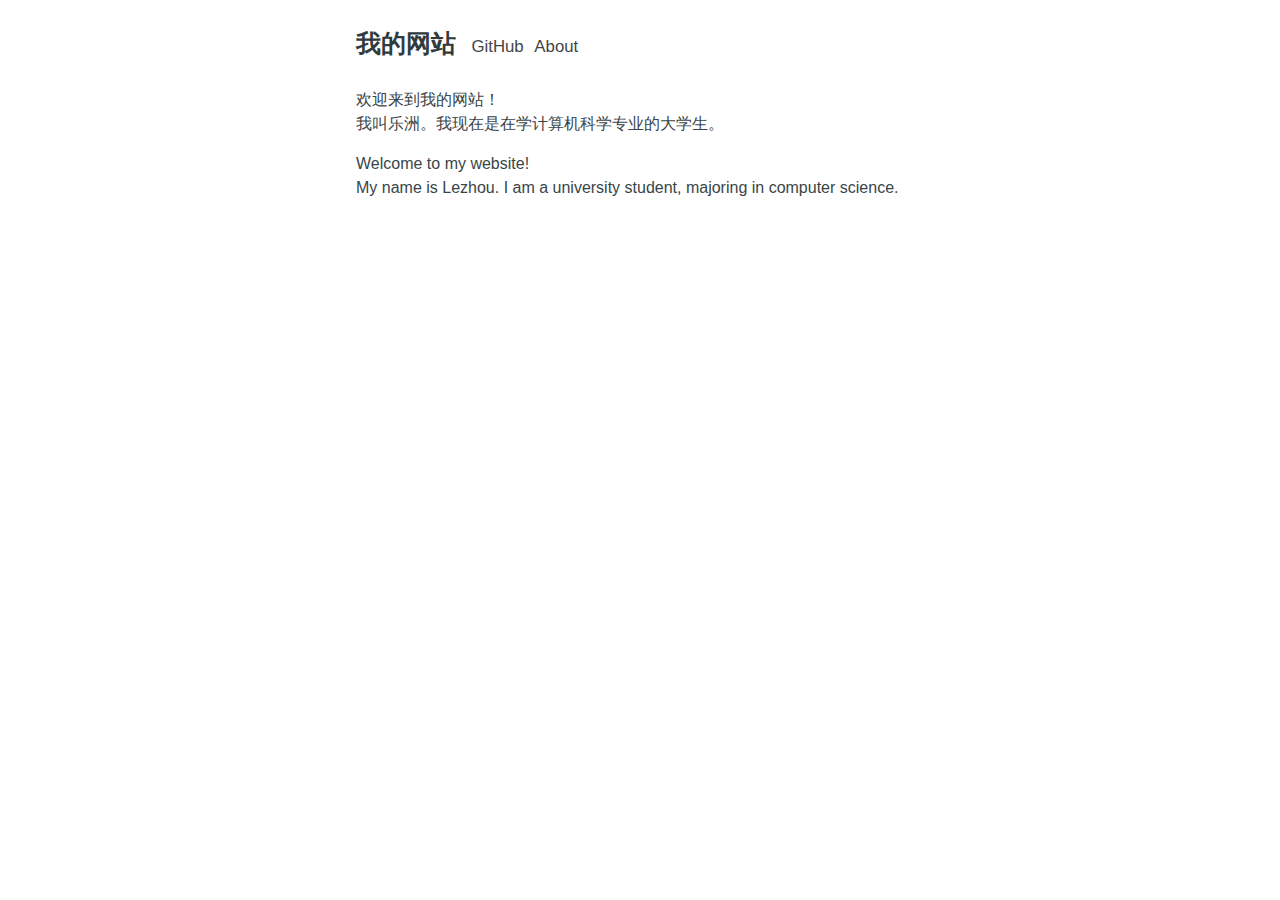
<file: index.html>
<!DOCTYPE html>
<html><head>
	<meta name="generator" content="Hugo 0.101.0" />
    <meta charset="utf-8">
    <meta name="viewport" content="width=device-width, initial-scale=1.0">
    
    <link rel="shortcut icon" href="https://lezhou8.github.io/favicon.ico">
    <link rel="alternate" type="application/rss+xml" href="https://lezhou8.github.io/index.xml" title="我的网站">
    
    <link rel="stylesheet" href="/css/style.min.css">

    <title>Introductory page</title>
</head>
<body><header id="banner">
    <h2><a href="https://lezhou8.github.io/">我的网站</a></h2>
    <nav>
        <ul>
            <li>
                <a href="https://github.com/lezhou8" title="">GitHub</a>
            </li><li>
                <a href="/about" title="">About</a>
            </li>
        </ul>
    </nav>
</header>
<main id="content">
<p>欢迎来到我的网站！<br>
我叫乐洲。我现在是在学计算机科学专业的大学生。</p>
<p>Welcome to my website!<br>
My name is Lezhou. I am a university student, majoring in computer science.</p>


        </main><footer id="footer">
    
</footer>
</body>
</html>
</file>
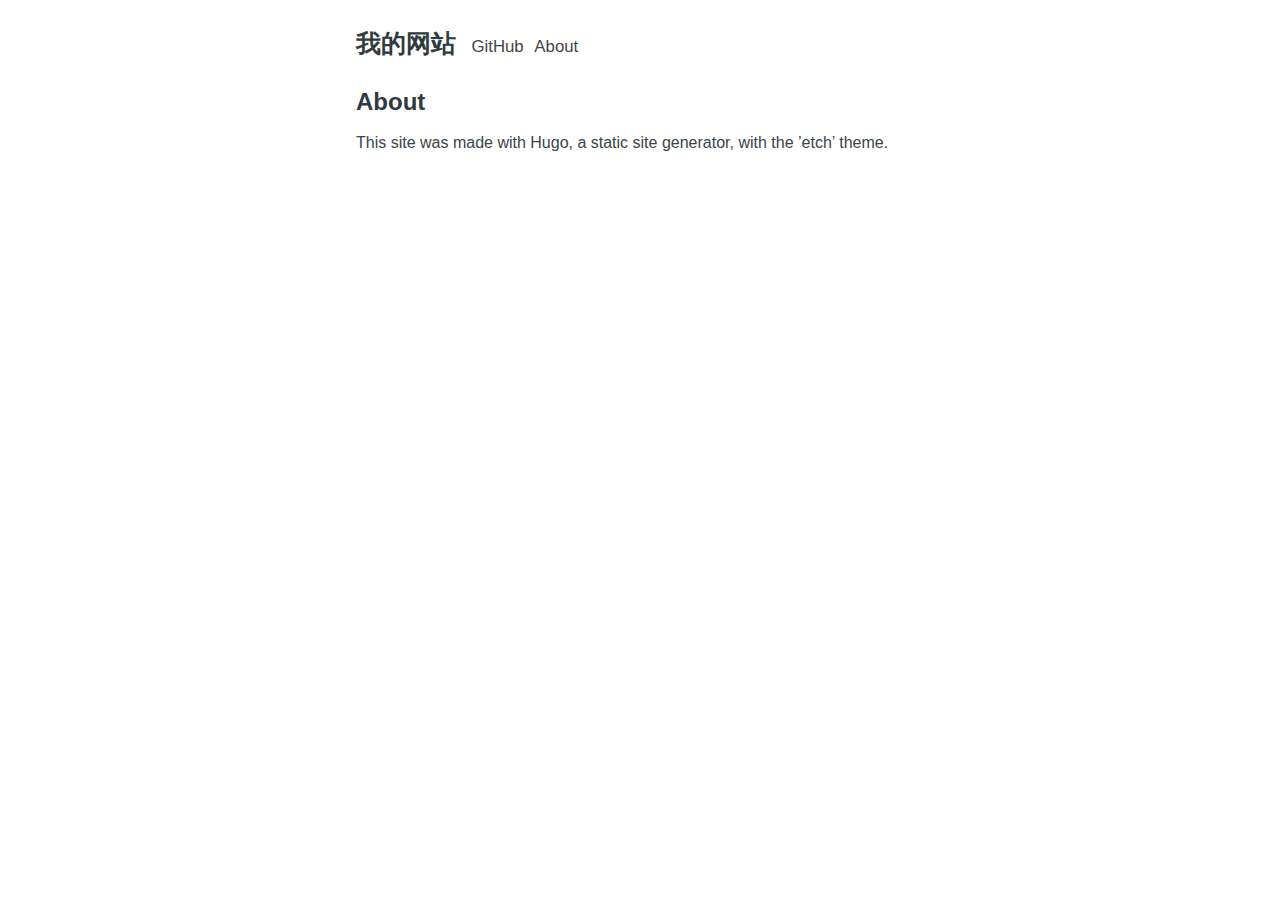
<file: about/index.html>
<!DOCTYPE html>
<html><head>
    <meta charset="utf-8">
    <meta name="viewport" content="width=device-width, initial-scale=1.0">
    
    <link rel="shortcut icon" href="https://lezhou8.github.io/favicon.ico">
    
    <link rel="stylesheet" href="/css/style.min.css">

    <title>About</title>
</head>
<body><header id="banner">
    <h2><a href="https://lezhou8.github.io/">我的网站</a></h2>
    <nav>
        <ul>
            <li>
                <a href="https://github.com/lezhou8" title="">GitHub</a>
            </li><li>
                <a href="/about" title="">About</a>
            </li>
        </ul>
    </nav>
</header>
<main id="content">
<article>
    <header id="post-header">
        <h1>About</h1>
        <div></div>
    </header><p>This site was made with Hugo, a static site generator, with the &rsquo;etch&rsquo; theme.</p>
</article>

        </main><footer id="footer">
    
</footer>
</body>
</html>
</file>
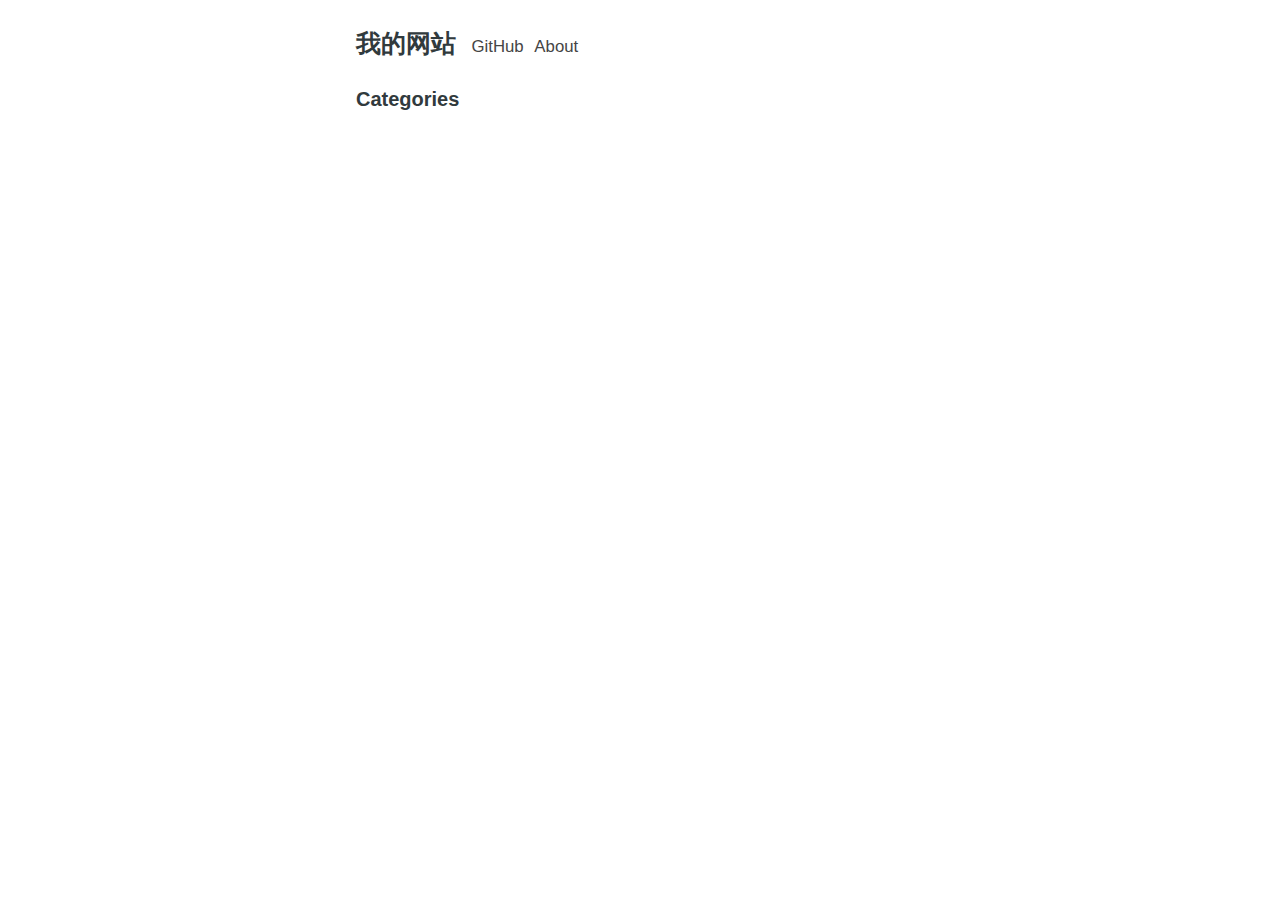
<file: categories/index.html>
<!DOCTYPE html>
<html><head>
    <meta charset="utf-8">
    <meta name="viewport" content="width=device-width, initial-scale=1.0">
    
    <link rel="shortcut icon" href="https://lezhou8.github.io/favicon.ico">
    <link rel="alternate" type="application/rss+xml" href="https://lezhou8.github.io/categories/index.xml" title="我的网站">
    
    <link rel="stylesheet" href="/css/style.min.css">

    <title>Categories</title>
</head>
<body><header id="banner">
    <h2><a href="https://lezhou8.github.io/">我的网站</a></h2>
    <nav>
        <ul>
            <li>
                <a href="https://github.com/lezhou8" title="">GitHub</a>
            </li><li>
                <a href="/about" title="">About</a>
            </li>
        </ul>
    </nav>
</header>
<main id="content">
<h3>Categories</h3>
<ul id="posts">
</ul>

        </main><footer id="footer">
    
</footer>
</body>
</html>
</file>
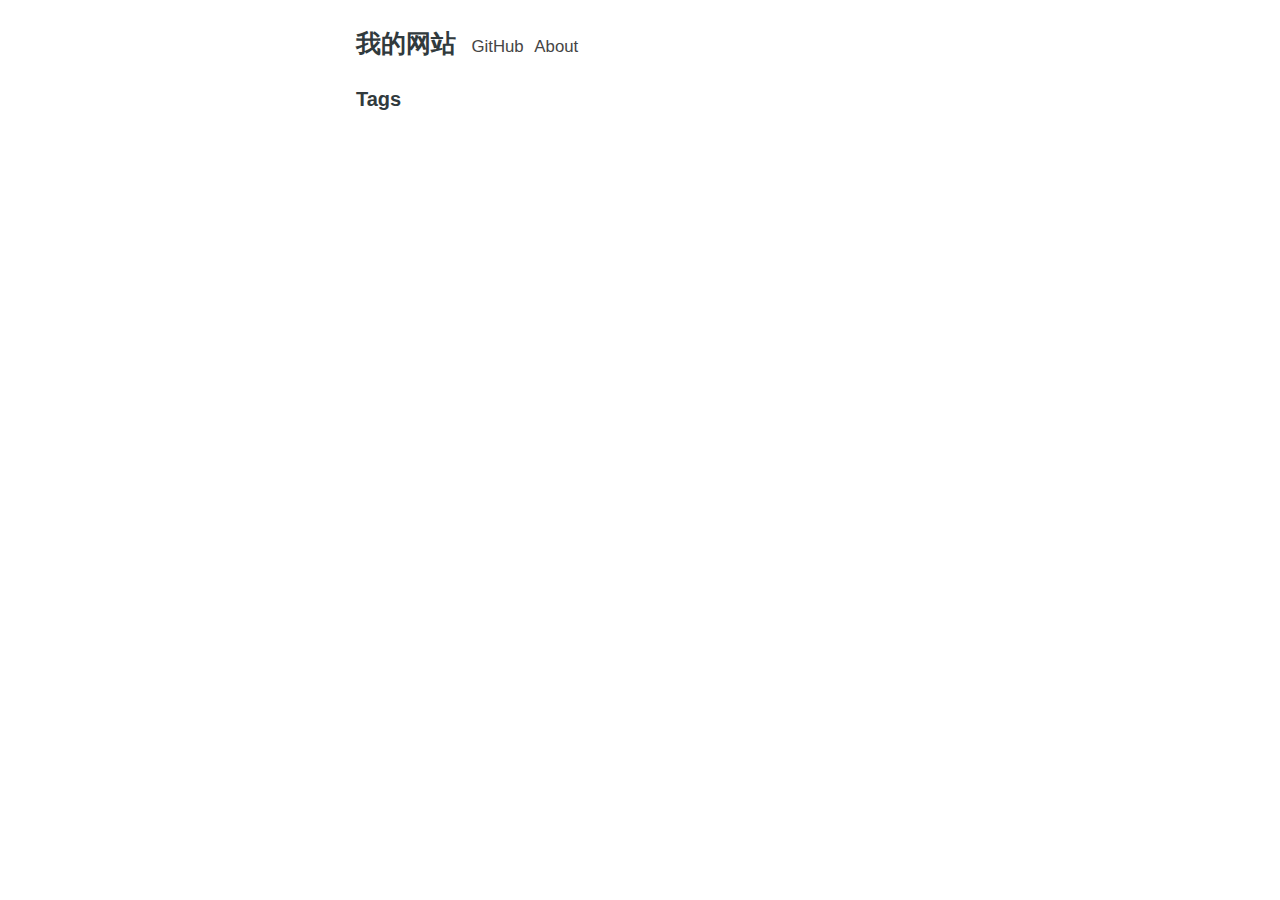
<file: tags/index.html>
<!DOCTYPE html>
<html><head>
    <meta charset="utf-8">
    <meta name="viewport" content="width=device-width, initial-scale=1.0">
    
    <link rel="shortcut icon" href="https://lezhou8.github.io/favicon.ico">
    <link rel="alternate" type="application/rss+xml" href="https://lezhou8.github.io/tags/index.xml" title="我的网站">
    
    <link rel="stylesheet" href="/css/style.min.css">

    <title>Tags</title>
</head>
<body><header id="banner">
    <h2><a href="https://lezhou8.github.io/">我的网站</a></h2>
    <nav>
        <ul>
            <li>
                <a href="https://github.com/lezhou8" title="">GitHub</a>
            </li><li>
                <a href="/about" title="">About</a>
            </li>
        </ul>
    </nav>
</header>
<main id="content">
<h3>Tags</h3>
<ul id="posts">
</ul>

        </main><footer id="footer">
    
</footer>
</body>
</html>
</file>
<file: css/style.min.css>
*,*:before,*:after{box-sizing:border-box}html{font-size:62.5%}body{font-size:16px;font-size:1.6rem;font-family:-apple-system,BlinkMacSystemFont,segoe ui,Helvetica,Arial,sans-serif,apple color emoji,segoe ui emoji,segoe ui symbol;color:#313a3d;width:100%;margin:0 auto;padding:0 16px;line-height:1.6}header#banner{margin:25px 0}header#banner a{color:#313a3d;text-decoration:none}header#banner a:hover{text-decoration:underline}header#banner h2{display:inline;font-size:21px;font-size:2.1rem;margin:0 8px 0 0}header#banner nav{display:inline-block}header#banner nav ul{list-style-type:none;font-size:1.05em;margin:0;padding:0}header#banner nav ul li{display:inline;margin:0 3px}header#banner nav ul li a{color:#454545}main#content a{color:#007dfa;text-decoration:none}main#content a:hover{text-decoration:underline}main#content h1,main#content h2,main#content h3,main#content h4,main#content h5,main#content h6{margin-bottom:0;line-height:1.15}main#content h3{font-size:19px;font-size:1.9rem}main#content h1+p,main#content h2+p,main#content h3+p,main#content h4+p,main#content h5+p,main#content h6+p{margin-top:5px}main#content p{color:#394548;margin:16px 0}main#content hr{height:1px;border:0;background:#d8d8d8}main#content abbr{cursor:help}main#content ul#posts{list-style-type:none;font-size:16px;font-size:1.6rem;margin-top:0;padding:0}main#content ul#posts li{margin:5px 0;padding:0}main#content ul#posts small{font-size:.8em;color:#767676;margin-left:10px}main#content ul#posts li a{text-decoration:none}main#content ul#posts li a:hover{color:#369aff}main#content ul#posts li a:hover small{color:inherit}main#content header#post-header h1{display:block;font-size:23px;font-size:2.3rem;font-weight:600;line-height:1.15}main#content header#post-header>div{display:block;font-size:.85em;color:#767676}main#content #toc{border:1px solid #b1b1b1;border-radius:1px;line-height:26px;margin:16px 0;padding:9px 14px}main#content #toc h4{font-size:1.06em;color:#3d3d3d;margin:0}main#content #toc nav#TableOfContents{margin-top:4px}main#content #toc nav#TableOfContents>ul,main#content #toc nav#TableOfContents>ol{margin-left:-40px}main#content #toc ul,main#content #toc ol{font-size:.98em;margin:0;padding:0 0 0 40px}main#content #toc ul{list-style-type:none}main#content #toc ol{counter-reset:item}main#content #toc ol li{display:block}main#content #toc ol li:before{content:counters(item,".")". ";counter-increment:item}main#content img{max-width:100%;margin:0 auto}main#content figure{margin:16px 0}main#content figure img{display:block;max-width:100%;margin:0 auto}main#content figure figcaption{font-size:.92em;font-style:italic;line-height:22px;text-align:center;margin-top:6px;padding:0 10px}main#content figure figcaption h4{font-style:normal;display:inline;margin:0}main#content figure figcaption p{display:inline;margin:0;padding-left:8px}main#content blockquote{font-style:italic;margin-top:10px;margin-bottom:10px;margin-left:50px;padding-left:15px;border-left:3px solid #ccc}main#content code,main#content pre{font-family:menlo,monospace}main#content code{font-size:.96em;padding:0 5px}main#content pre{display:block;overflow-x:auto;font-size:14px;font-size:1.4rem;white-space:pre;margin:20px 0;padding:1.5rem;line-height:1.4}main#content pre code{padding:0}main#content section.footnotes{font-size:.9em}footer#footer{font-size:14px;font-size:1.4rem;font-weight:400;color:#b3b3b3;margin:40px 0}@media(min-width:770px){body{width:600px;line-height:1.5}main#content hr{width:108%;margin-left:-3.8%}header#banner h2{font-size:25px;font-size:2.5rem}main#content h3{font-size:20px;font-size:2rem}main#content ul#posts{font-size:18px;font-size:1.8rem}main#content header#post-header h1{font-size:24px;font-size:2.4rem}main#content img{max-width:108%;margin-left:-3.8%}main#content figure{margin-left:-3.8%}main#content figure img{max-width:108%}main#content pre{width:108%;margin-left:-3.8%;padding:1.5rem 2.2rem}}@media(prefers-color-scheme:dark){html{scrollbar-color:#6c6c6c #2e2e2e}body{color:#ebebeb;background:#121212;-webkit-font-smoothing:antialiased;-moz-osx-font-smoothing:grayscale}header#banner a{color:#e0e0e0;text-decoration:none}header#banner nav ul li a{color:#ccc}main#content a{color:#00b1ed}main#content p{color:#f5f5f5}main#content hr{background:#5c5c5c}main#content #toc h4{color:#d4d4d4}main#content ul#posts small{color:#a7a7a7}main#content ul#posts li a:hover{color:#21c7ff}main#content header#post-header div{color:#a7a7a7}}
</file>
